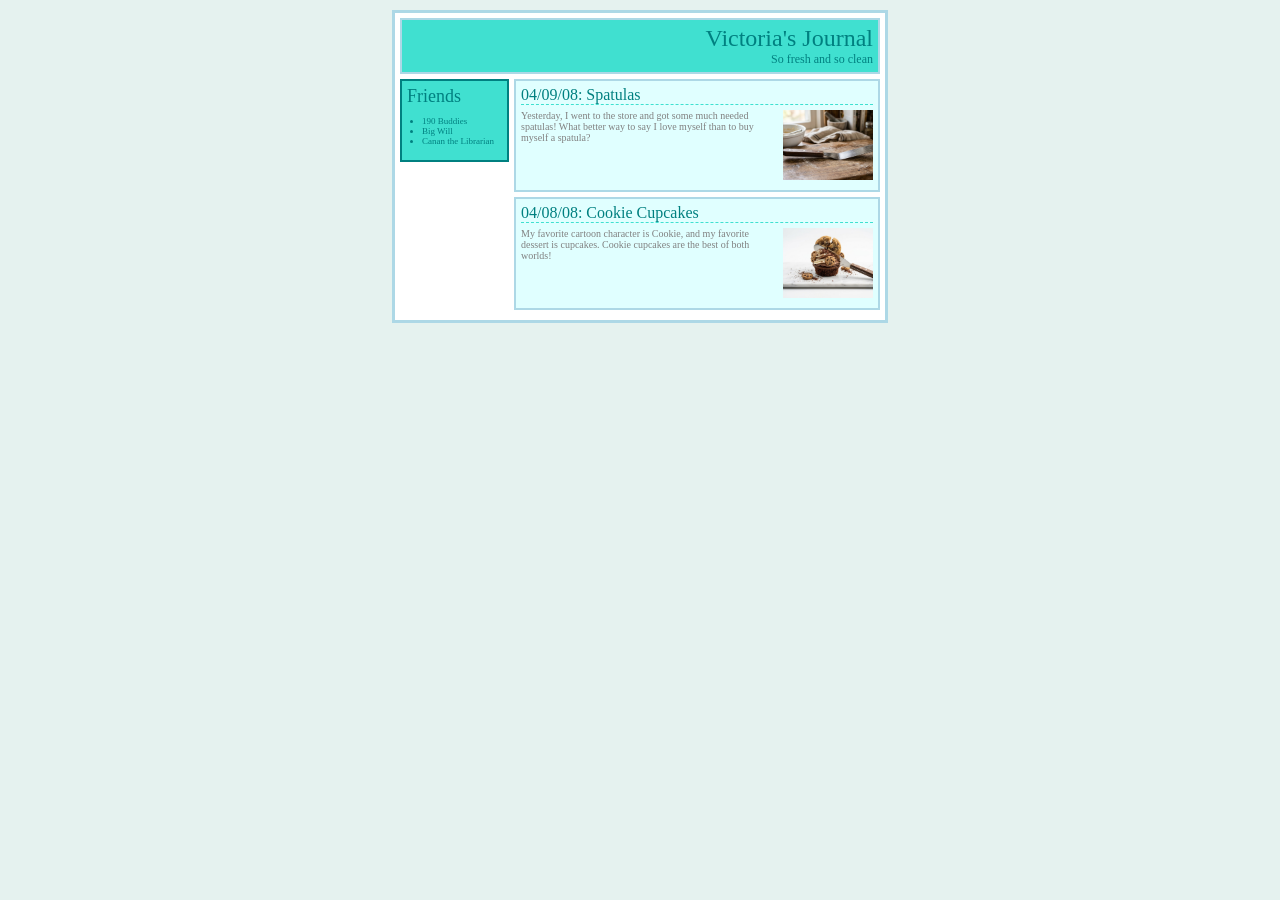
<file: victorias_journal_fixed/index.html>
<html>
<head>
<title>Victoria's Journal</title>
<link rel="stylesheet" href="style.css">
</head>
<body>
<div class="page">

    <div class="header">
        <h1>Victoria's Journal</h1>
        <p>So fresh and so clean</p>
    </div>

    <div class="content">
        <div class="friends">
            <h2>Friends</h2>
            <ul>
                <li>190 Buddies</li>
                <li>Big Will</li>
                <li>Canan the Librarian</li>
            </ul>
        </div>

        <div class="posts">
            <div class="post">
                <h2>04/09/08: Spatulas</h2>
                <img src="spatula.jpg" alt="Spatula">
                <p>Yesterday, I went to the store and got some much needed spatulas! What better way to say I love myself than to buy myself a spatula?</p>
            </div>

            <div class="post">
                <h2>04/08/08: Cookie Cupcakes</h2>
                <img src="cupcake.jpg" alt="Cookie cupcakes">
                <p>My favorite cartoon character is Cookie, and my favorite dessert is cupcakes. Cookie cupcakes are the best of both worlds!</p>
            </div>
        </div>
    </div>

</div>
</body>
</html>
</file>
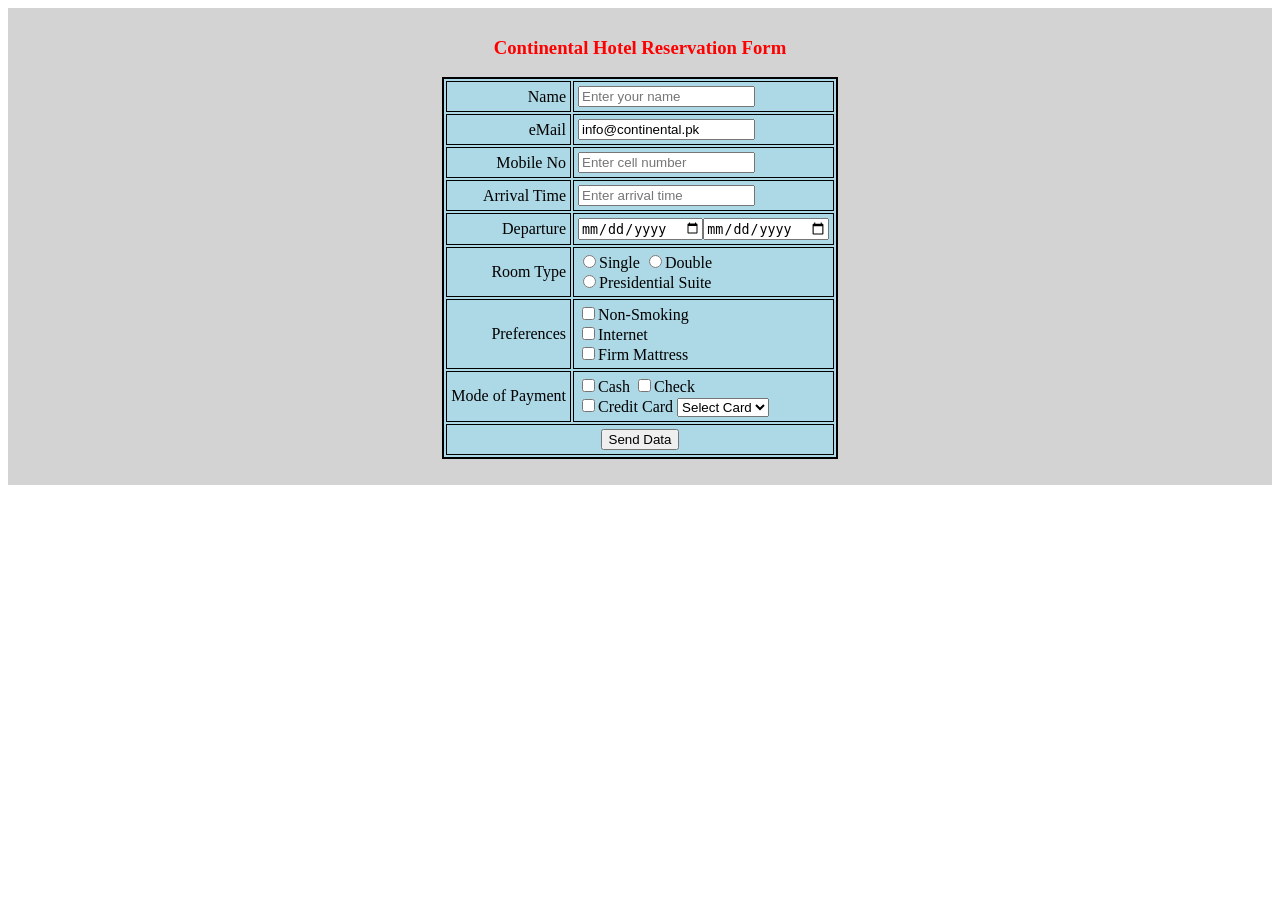
<file: task3.html>
<html>
<head>
<title>Hotel Form</title>
<style>
.form {
background: lightgray;
margin: auto;
padding: 10px;
}
h3 {
color: red;
text-align: center;
}
table {
background: lightblue;
margin: auto;
border: 2px solid;
}
td {
border: 1px solid;
padding: 4px;
}
.name {
text-align: right;
}
</style>
</head>

<body>

<div class="form">
<h3>Continental Hotel Reservation Form</h3>

<form>
<table>
<tr>
<td class="name">Name</td>
<td><input type="text" placeholder="Enter your name"></td>
</tr>

<tr>
<td class="name">eMail</td>
<td><input type="email" value="info@continental.pk"></td>
</tr>

<tr>
<td class="name">Mobile No</td>
<td><input type="text" placeholder="Enter cell number"></td>
</tr>

<tr>
<td class="name">Arrival Time</td>
<td><input type="text" placeholder="Enter arrival time"></td>
</tr>

<tr>
<td class="name">Departure</td>
<td><input type="date"><input type="date"></td>
</tr>

<tr>
<td class="name">Room Type</td>
<td>
<input type="radio" name="room">Single
<input type="radio" name="room">Double<br>
<input type="radio" name="room">Presidential Suite
</td>
</tr>

<tr>
<td class="name">Preferences</td>
<td>
<input type="checkbox">Non-Smoking<br>
<input type="checkbox">Internet<br>
<input type="checkbox">Firm Mattress
</td>
</tr>

<tr>
<td class="name">Mode of Payment</td>
<td>
<input type="checkbox">Cash
<input type="checkbox">Check<br>
<input type="checkbox">Credit Card
<select>
<option>Select Card</option>
<option>Visa</option>
<option>Mastercard</option>
</select>
</td>
</tr>

<tr>
<td colspan="2" align="center">
<button>Send Data</button>
</td>
</tr>
</table>
</form>
</div>

</body>
</html>
</file>
<file: victorias_journal_fixed/style.css>
body {
    background: #e5f2ef;
    margin: 0;
    padding: 10px;
}

.page {
    width: 480px;
    background: white;
    margin: auto;
    padding: 5px;
    border: 3px solid lightblue;
}

.header {
    background: turquoise;
    color: teal;
    text-align: right;
    padding: 5px;
    border: 2px solid lightblue;
}

.header h1 {
    margin: 0;
    font-size: 24px;
    font-weight: normal;
}

.header p {
    margin: 0;
    font-size: 12px;
}

.content {
    display: flex;
    gap: 5px;
    margin-top: 5px;
    align-items: flex-start;
}

.friends {
    background: turquoise;
    border: 2px solid teal;
    padding: 5px;
    width: 95px;
    flex-shrink: 0;
    color: teal;
}

.friends h2 {
    margin: 0;
    font-size: 18px;
    font-weight: normal;
}

.friends ul {
    padding-left: 15px;
    font-size: 9px;
}

.posts {
    flex: 1;
}

.post {
    background: lightcyan;
    border: 2px solid lightblue;
    padding: 5px;
    margin-bottom: 5px;
    color: gray;
    font-size: 10px;
    overflow: auto;
}

.post h2 {
    color: teal;
    font-size: 16px;
    font-weight: normal;
    margin: 0 0 5px 0;
    border-bottom: 1px dashed turquoise;
}

.post img {
    width: 90px;
    height: 70px;
    object-fit: cover;
    float: right;
    margin: 0 0 5px 5px;
}

.post p {
    margin: 5px 0;
}
</file>
